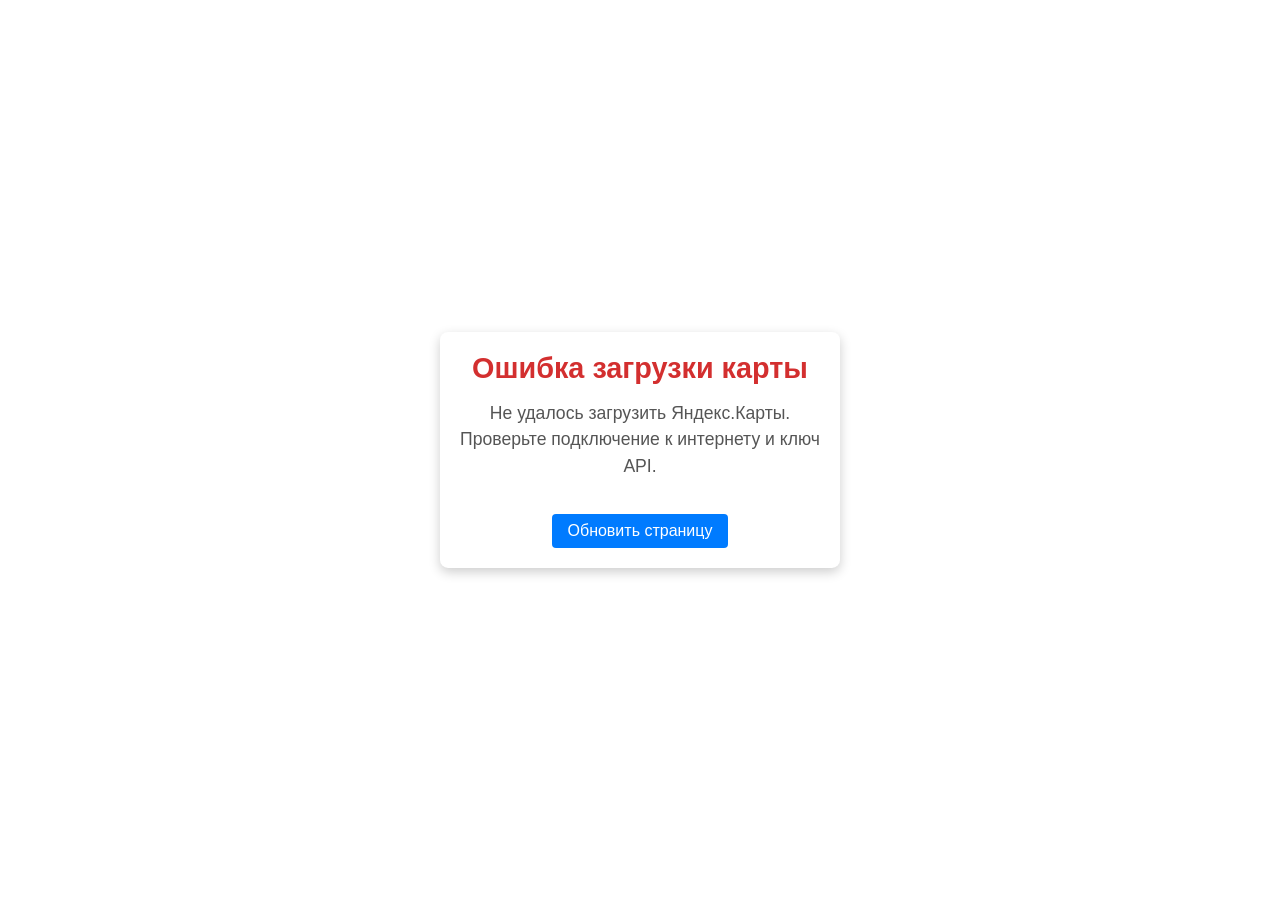
<file: index.html>
<!DOCTYPE html>
<html lang="ru">
<head>
    <meta charset="UTF-8">
    <meta name="viewport" content="width=device-width, initial-scale=1.0">
    <meta name="description" content="Интерактивная историческая карта Санкт-Петербурга с маршрутом по знаковым локациям. Откройте для себя факты о достопримечательностях.">
    <meta name="keywords" content="Санкт-Петербург, история, карта, достопримечательности, Яндекс.Карты, интерактивная карта">
    <meta name="author" content="Историческая карта Санкт-Петербурга">
    <meta property="og:title" content="Историческая карта Санкт-Петербурга">
    <meta property="og:description" content="Интерактивная карта с точками интереса и фактами о исторических местах Санкт-Петербурга.">
    <meta property="og:type" content="website">
    <meta property="og:url" content="https://example.com">
    <meta property="og:image" content="https://example.com/images/screenshot_map.png">
    <title>Историческая карта Санкт-Петербурга</title>
    <link rel="stylesheet" href="style.css">
    <link rel="icon" href="favicon.ico" type="image/x-icon">
    <!-- Swiper CSS -->
    <link rel="stylesheet" href="https://cdn.jsdelivr.net/npm/swiper@11/swiper-bundle.min.css">
    <!-- Яндекс.Карты API (замените YOUR_API_KEY на ваш ключ с https://developer.tech.yandex.ru/) -->
    <script src="https://api-maps.yandex.ru/2.1/?apikey=8c0693ea-8279-4d14-a26e-c2089f8c9828&lang=ru_RU" type="text/javascript"></script>
    <!-- Если нет ключ ита, карта не загрузится. Для тестирования можно использовать демо-ключ (не гарантируется работа). -->
</head>
<body>
    <!-- Индикатор загрузки -->
    <div id="loader" class="loader" aria-live="polite" aria-busy="true">
        <div class="loader-spinner" aria-hidden="true"></div>
        <p>Загрузка карты...</p>
    </div>
    <div id="map" role="application" aria-label="Интерактивная карта Санкт-Петербурга с историческими локациями"></div>

    <!-- Модальное окно -->
    <div id="modal" class="modal hidden" role="dialog" aria-modal="true" aria-labelledby="modal-title" aria-describedby="modal-details">
        <div class="modal-content">
            <button class="close" aria-label="Закрыть модальное окно">&times;</button>
            <img id="modal-image" src="" alt="Фото локации">
            <div id="modal-details" class="modal-details">
                <h2 id="modal-title"></h2>
                <div class="details-grid">
                    <div class="detail-item">
                        <strong>Дата строительства:</strong>
                        <span id="modal-construction-date"></span>
                    </div>
                    <div class="detail-item">
                        <strong>Архитектор:</strong>
                        <span id="modal-architect"></span>
                    </div>
                    <div class="detail-item">
                        <strong>Исторические данные:</strong>
                        <span id="modal-historical-data"></span>
                    </div>
                    <div class="detail-item">
                        <strong>Архитектурные особенности:</strong>
                        <span id="modal-architectural-features"></span>
                    </div>
                </div>
            </div>
            <div class="facts-carousel" role="region" aria-label="Карусель фактов">
                <!-- Контейнер Swiper -->
                <div class="swiper factsSwiper">
                    <div class="swiper-wrapper">
                        <!-- Слайды будут вставлены динамически -->
                    </div>
                    <!-- Пагинация (точки) -->
                    <div class="swiper-pagination"></div>
                    <!-- Навигационные кнопки (опционально) -->
                    <div class="swiper-button-next"></div>
                    <div class="swiper-button-prev"></div>
                </div>
            </div>
        </div>
    </div>

    <!-- Swiper JS -->
    <script src="https://cdn.jsdelivr.net/npm/swiper@11/swiper-bundle.min.js"></script>
    <script src="script.js"></script>
</body>
</html>
</file>
<file: style.css>
/* Сброс отступов */
* {
    margin: 0;
    padding: 0;
    box-sizing: border-box;
}

html, body {
    width: 100%;
    height: 100%;
    overflow: hidden;
    font-family: 'Segoe UI', Tahoma, Geneva, Verdana, sans-serif;
}

/* Контейнер карты */
#map {
    width: 100vw;
    height: 100vh;
    position: absolute;
    top: 0;
    left: 0;
    z-index: 1;
}

/* Модальное окно */
.modal {
    position: fixed;
    top: 0;
    left: 0;
    width: 100%;
    height: 100%;
    background-color: rgba(0, 0, 0, 0.85);
    backdrop-filter: blur(4px);
    -webkit-backdrop-filter: blur(4px);
    z-index: 1000;
    display: flex;
    align-items: center;
    justify-content: center;
    opacity: 1;
    transition: opacity 0.3s ease, backdrop-filter 0.3s ease;
    /* Убрана вертикальная прокрутка */
    overflow: hidden;
    padding: 10px;
}

.modal.hidden {
    display: none;
    opacity: 0;
    pointer-events: none;
}

.modal-content {
    background: linear-gradient(135deg, #ffffff 0%, #f9f9f9 100%);
    border-radius: 16px;
    width: 90%;
    max-width: 800px;
    /* Ограничиваем высоту, убираем прокрутку */
    max-height: 90vh;
    overflow: hidden; /* Убираем прокрутку, контент должен помещаться */
    padding: 1.5rem;
    position: relative;
    box-shadow: 0 20px 60px rgba(0, 0, 0, 0.4);
    transform: scale(0.95);
    animation: modalAppear 0.3s ease forwards;
    border: 1px solid rgba(255, 255, 255, 0.2);
    display: flex;
    flex-direction: column;
    /* Распределение пространства между блоками */
    justify-content: space-between;
}

@keyframes modalAppear {
    to {
        transform: scale(1);
        opacity: 1;
    }
}

.close {
    position: absolute;
    top: 1rem;
    right: 1.5rem;
    font-size: 2.5rem;
    color: #555;
    cursor: pointer;
    line-height: 1;
    transition: color 0.2s, transform 0.2s;
    background: none;
    border: none;
    padding: 0;
    width: 40px;
    height: 40px;
    display: flex;
    align-items: center;
    justify-content: center;
    border-radius: 50%;
}

.close:hover {
    color: #e74c3c;
    transform: rotate(90deg);
    background: rgba(0, 0, 0, 0.05);
}

#modal-image {
    width: 100%;
    max-height: 180px; /* Уменьшено ещё для компактности */
    object-fit: cover;
    border-radius: 12px;
    margin-bottom: 0.6rem; /* Уменьшено */
    box-shadow: 0 8px 20px rgba(0, 0, 0, 0.15);
    border: 1px solid #eee;
    flex-shrink: 0; /* Не сжимается */
}

/* Детали локации */
.modal-details {
    margin-bottom: 0.8rem; /* Уменьшено ещё */
    padding: 0.8rem; /* Уменьшено ещё */
    background: #f8f9fa;
    border-radius: 12px;
    border-left: 5px solid #4a90e2;
    flex: 1 1 auto; /* Занимает доступное пространство */
    min-height: 0; /* Позволяет сжиматься */
    overflow: hidden; /* Обрезаем переполнение */
}

.modal-details h2 {
    margin-top: 0;
    margin-bottom: 0.7rem; /* Уменьшено */
    color: #333;
    font-size: 1.5rem; /* Уменьшено ещё */
    font-family: Georgia, 'Times New Roman', Times, serif;
    font-weight: bold;
    letter-spacing: 0.5px;
}

.details-grid {
    display: grid;
    grid-template-columns: repeat(auto-fill, minmax(250px, 1fr)); /* Уменьшена минимальная ширина */
    gap: 0.5rem; /* Уменьшен промежуток */
}

.detail-item {
    display: flex;
    flex-direction: column;
    padding: 0.5rem; /* Уменьшен padding */
    background: white;
    border-radius: 8px;
    box-shadow: 0 2px 6px rgba(0,0,0,0.05);
}

.detail-item strong {
    color: #555;
    font-size: 0.85rem; /* Уменьшен шрифт */
    margin-bottom: 0.2rem;
}

.detail-item span {
    color: #222;
    font-size: 0.9rem; /* Уменьшен шрифт */
    line-height: 1.3; /* Уменьшен межстрочный интервал */
}

/* Карусель фактов (Swiper) */
.facts-carousel {
    width: 100%;
    margin-top: 0.6rem; /* Уменьшен отступ сверху */
    flex-shrink: 0;
    min-height: 100px; /* Уменьшена минимальная высота */
    display: block;
}

.factsSwiper {
    width: 100%;
    height: 100px; /* Уменьшена фиксированная высота карусели */
    border-radius: 12px;
    overflow: hidden;
    background: #f8f9fa;
    box-shadow: 0 4px 12px rgba(0, 0, 0, 0.08);
}

.swiper-slide {
    display: flex;
    align-items: center;
    justify-content: center;
    text-align: center;
    padding: 1rem;
    font-size: 0.9rem;
    line-height: 1.4;
    color: #333;
    background: #ffffff;
    border-radius: 8px;
    border: 1px solid #e0e0e0;
    box-shadow: 0 2px 6px rgba(0,0,0,0.05);
    user-select: none;
    transition: transform 0.3s ease, box-shadow 0.3s ease;
    width: 100% !important;
    height: 100%;
    box-sizing: border-box;
}

.swiper-slide:hover {
    transform: translateY(-2px);
    box-shadow: 0 4px 12px rgba(0, 0, 0, 0.1);
}

/* Пагинация (точки) */
.swiper-pagination {
    position: relative;
    margin-top: 0.5rem;
}

.swiper-pagination-bullet {
    background: #4a90e2;
    opacity: 0.5;
    width: 8px;
    height: 8px;
}

.swiper-pagination-bullet-active {
    opacity: 1;
    background: #2c6cb0;
}

/* Навигационные кнопки */
.swiper-button-next,
.swiper-button-prev {
    color: #4a90e2;
    background: rgba(255, 255, 255, 0.8);
    width: 36px;
    height: 36px;
    border-radius: 50%;
    box-shadow: 0 2px 8px rgba(0, 0, 0, 0.15);
    transition: background 0.2s ease;
}

.swiper-button-next:after,
.swiper-button-prev:after {
    font-size: 1rem;
}

.swiper-button-next:hover,
.swiper-button-prev:hover {
    background: rgba(255, 255, 255, 1);
}

/* Стили для статических оверлеев (инфо-окон) */
.overlay-container {
    position: absolute;
    width: 260px;
    max-height: 66vh; /* 2/3 высоты экрана */
    background: linear-gradient(145deg, #ffffff, #f8f4f0);
    border-radius: 14px;
    overflow: hidden;
    font-family: 'Segoe UI', Tahoma, Geneva, Verdana, sans-serif;
    box-shadow: 0 15px 35px rgba(0, 0, 0, 0.25);
    border: 2px solid #ffffff;
    pointer-events: auto;
    transition: transform 0.3s ease, box-shadow 0.3s ease;
    z-index: 500;
    display: flex;
    flex-direction: column;
    animation: fadeInUp 0.5s ease;
}

.overlay-container:hover {
    transform: translateY(-5px);
    box-shadow: 0 20px 50px rgba(0, 0, 0, 0.35);
}

.overlay-container::before {
    content: '';
    position: absolute;
    top: 0;
    left: 0;
    right: 0;
    height: 6px;
    background: linear-gradient(90deg, #8B0000, #DAA520);
}

@keyframes fadeInUp {
    from {
        opacity: 0;
        transform: translateY(10px);
    }
    to {
        opacity: 1;
        transform: translateY(0);
    }
}

.overlay-container img {
    width: 100%;
    height: 120px;
    object-fit: cover;
    display: block;
    border-bottom: 2px solid #f0f0f0;
}

.overlay-content {
    padding: 1.2rem;
    flex-grow: 1;
}

.overlay-content h3 {
    margin-top: 0;
    margin-bottom: 0.8rem;
    color: #333;
    font-size: 1.3rem;
}

.overlay-content p {
    color: #555;
    font-size: 0.95rem;
    line-height: 1.4;
    margin-bottom: 0.5rem;
}

.overlay-footer {
    padding: 0.8rem 1.2rem;
    background: #f8f9fa;
    border-top: 1px solid #eee;
    color: #666;
    font-size: 0.85rem;
    text-align: center;
}

/* Адаптивность */
@media (max-width: 768px) {
    .modal-content {
        width: 95%;
        max-width: calc(100vw - 40px);
        padding: 1rem; /* Уменьшено ещё */
        border-radius: 14px;
        max-height: 90vh; /* Увеличено для вместимости */
        overflow: hidden; /* Убираем прокрутку */
        margin: 0 auto;
        justify-content: space-between; /* Распределение пространства */
    }

    #modal-image {
        max-height: 180px; /* Уменьшено для компактности */
        border-radius: 10px;
    }

    .modal-details {
        padding: 0.8rem;
    }

    .details-grid {
        grid-template-columns: 1fr;
        gap: 0.5rem;
    }

    .modal-details h2 {
        font-size: 1.3rem; /* Уменьшено */
    }

    .facts-carousel {
        margin-top: 0.5rem;
    }

    .factsSwiper {
        height: 90px; /* Уменьшенная высота на мобильных */
    }

    .swiper-slide {
        font-size: 0.8rem;
        padding: 0.7rem;
    }

    .close {
        font-size: 2rem;
        top: 0.8rem;
        right: 1.2rem;
    }
}

@media (max-width: 480px) {
    .modal-content {
        padding: 0.8rem; /* Уменьшено ещё */
        width: 98%;
        max-width: calc(100vw - 20px);
        max-height: 85vh; /* Увеличено для вместимости */
        overflow: hidden; /* Убираем прокрутку */
        margin: 0 auto;
        justify-content: space-between;
    }

    #modal-image {
        max-height: 150px; /* Уменьшено ещё */
    }

    .modal-details {
        padding: 0.6rem;
    }

    .details-grid {
        grid-template-columns: 1fr;
        gap: 0.3rem;
    }

    .modal-details h2 {
        font-size: 1.1rem;
    }

    .detail-item {
        padding: 0.3rem;
    }

    .detail-item strong {
        font-size: 0.75rem;
    }

    .detail-item span {
        font-size: 0.8rem;
    }

    .facts-carousel {
        margin-top: 0.4rem;
    }

    .factsSwiper {
        height: 80px; /* Ещё меньше на очень маленьких экранах */
    }

    .swiper-slide {
        font-size: 0.75rem;
        padding: 0.5rem;
    }

    .swiper-button-next,
    .swiper-button-prev {
        width: 28px;
        height: 28px;
    }

    .swiper-button-next:after,
    .swiper-button-prev:after {
        font-size: 0.8rem;
    }

    .close {
        font-size: 1.6rem;
        top: 0.5rem;
        right: 0.8rem;
    }
}

/* Адаптивность для оверлеев на мобильных устройствах */
@media (max-width: 768px) {
    .overlay-container {
        width: 220px;
        max-height: 50vh;
    }
    .overlay-content {
        padding: 1rem;
    }
    .overlay-content h3 {
        font-size: 1.1rem;
    }
    .overlay-content p {
        font-size: 0.85rem;
    }
    .overlay-footer {
        font-size: 0.75rem;
        padding: 0.6rem 1rem;
    }
}

@media (max-width: 480px) {
    .overlay-container {
        width: 180px;
        max-height: 40vh;
    }
    .overlay-content h3 {
        font-size: 1rem;
    }
    .overlay-content p {
        font-size: 0.8rem;
    }
    .overlay-footer {
        font-size: 0.7rem;
    }
}

/* Индикатор загрузки */
.loader {
    position: fixed;
    top: 0;
    left: 0;
    width: 100%;
    height: 100%;
    z-index: 10000;
    background: rgba(0, 0, 0, 0.7);
    display: flex;
    align-items: center;
    justify-content: center;
    pointer-events: auto;
}

/* Общий класс для скрытия элементов */
.hidden {
    display: none !important;
}

/* Дополнительное правило для индикатора загрузки */
.loader.hidden {
    display: none !important;
    visibility: hidden !important;
    opacity: 0 !important;
}

.error-message > div {
    background: white;
    padding: 30px;
    border-radius: 12px;
    box-shadow: 0 10px 30px rgba(0, 0, 0, 0.3);
    max-width: 500px;
    text-align: center;
    font-family: 'Segoe UI', Tahoma, Geneva, Verdana, sans-serif;
}

.error-message h3 {
    color: #d32f2f;
    margin-top: 0;
    margin-bottom: 15px;
    font-size: 1.8rem;
}

.error-message p {
    color: #555;
    font-size: 1.1rem;
    line-height: 1.5;
    margin-bottom: 20px;
}

.error-message button {
    background: #007bff;
    color: white;
    border: none;
    padding: 12px 24px;
    border-radius: 6px;
    font-size: 1rem;
    cursor: pointer;
    transition: background 0.2s;
}

.error-message button:hover {
    background: #0056b3;
}

/* Кастомный скроллбар для модального окна */
.modal-content::-webkit-scrollbar {
    width: 10px;
}

.modal-content::-webkit-scrollbar-track {
    background: #f1f1f1;
    border-radius: 10px;
}

.modal-content::-webkit-scrollbar-thumb {
    background: #888;
    border-radius: 10px;
}

.modal-content::-webkit-scrollbar-thumb:hover {
    background: #555;
}
/* Для Firefox */
.modal-content {
    scrollbar-width: thin;
    scrollbar-color: #888 #f1f1f1;
}
</file>
